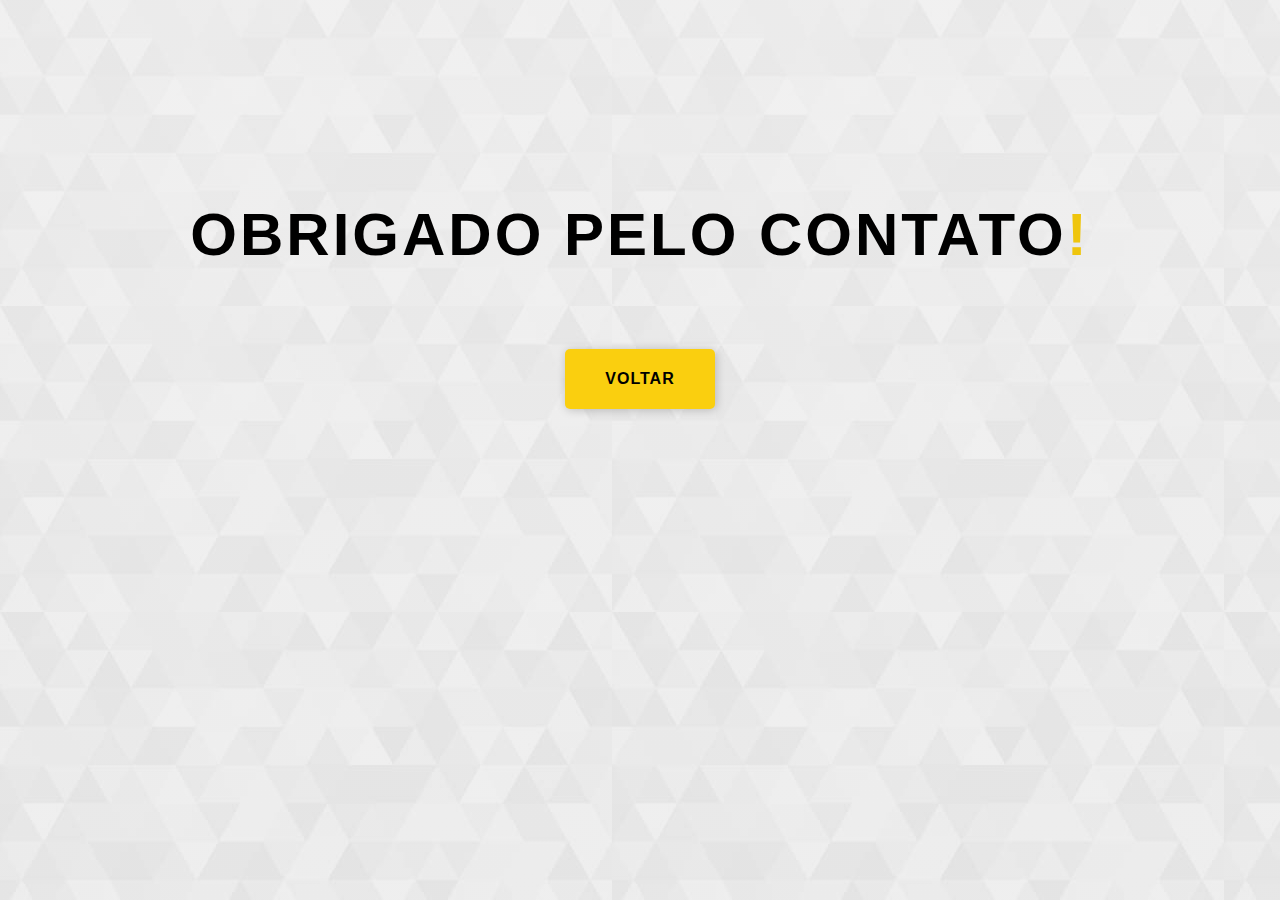
<file: meu portifolio/thanks.html>
<!DOCTYPE html>
<html lang="pt-br">
<head>
  <meta charset="UTF-8">
  <meta name="viewport" content="width=device-width, initial-scale=1.0">
  <link rel="stylesheet" href="style.css">
  <title>Thanks</title>
</head>
<body>
  <section  id="inicio" class="content-home height-thanks">
    <div class="home-text">
      <h2>OBRIGADO PELO CONTATO<span>!</span></h2>
      <button><a href="https://zrikelme.github.io/Portifolio/meu%20portifolio/index.html">VOLTAR</a></button>
    </div>
</section>
</body>
</html>
</file>
<file: meu portifolio/style.css>
@import 'CSS/header.css';
@import 'CSS/geral.css';
@import 'CSS/contents.css';
@import 'CSS/project&Contact.css';
@import 'CSS/footer.css';
@import 'CSS/responsivity.css';
</file>
